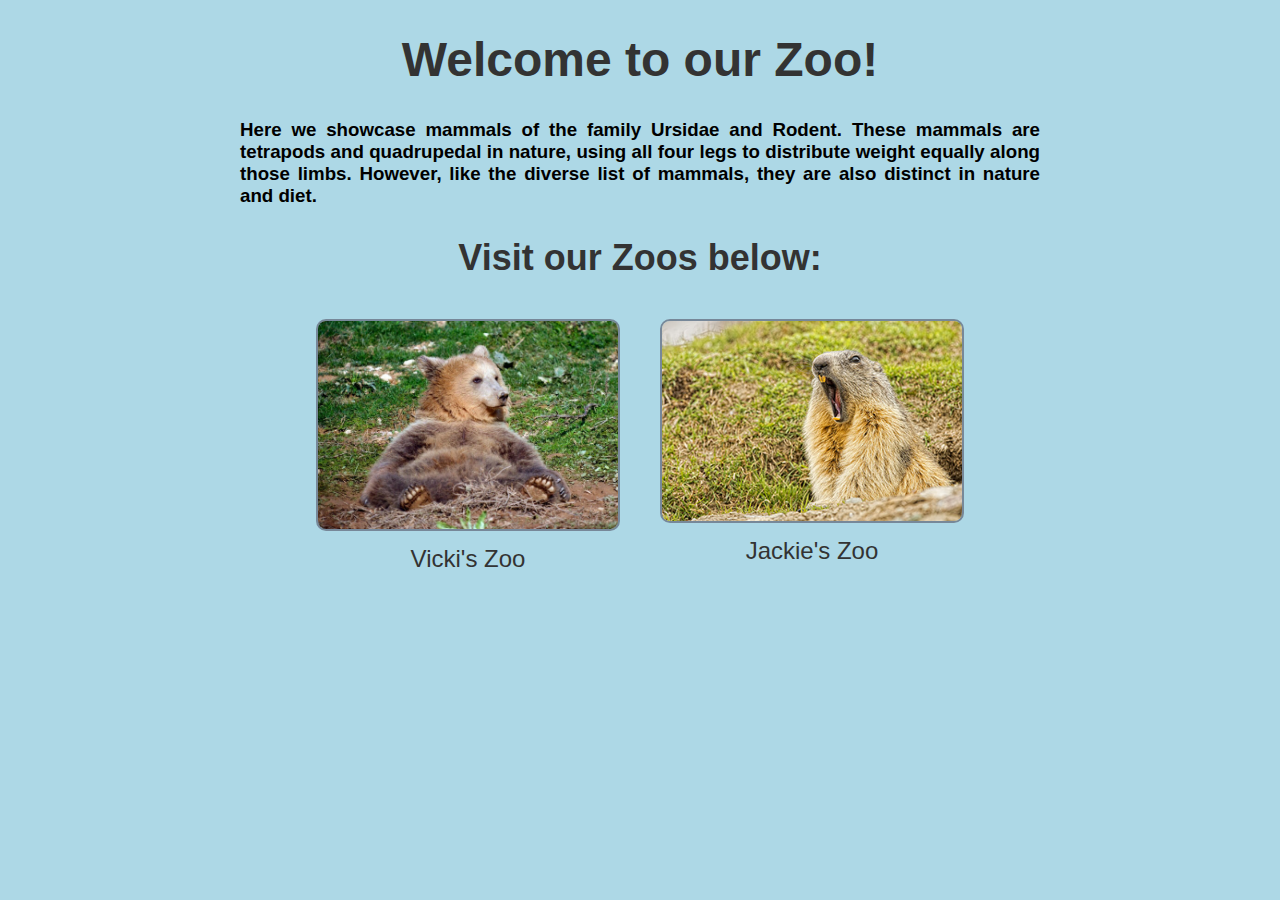
<file: index.html>
<!DOCTYPE html>
<html>
<head>
  <title>Welcome to our Zoo!</title>
  <link rel="stylesheet" type="text/css" href="css/index.css">
</head>
<body>
  <h1>Welcome to our Zoo!</h1>
  <h3 class="intro"> Here we showcase mammals of the family Ursidae and Rodent. These mammals are tetrapods and quadrupedal in nature, using all four legs to distribute weight equally along
    those limbs. However, like the diverse list of mammals, they are also distinct in nature and diet. 
  </h3>
  <h2>Visit our Zoos below:</h2>
  <div class="zoo-container">
    <a href="main.html" class="zoo-link">
      <img src="img/bear.jpeg" alt="Vicki's Zoo">
      <span class="zoo-name">Vicki's Zoo</span>
    </a>
    <a href="jzoo.html" class="zoo-link">
      <img src="img/marmotyawn.jpg" alt="Jackie's Zoo">
      <span class="zoo-name">Jackie's Zoo</span>
    </a>
  </div>
</body>
</html>
</file>
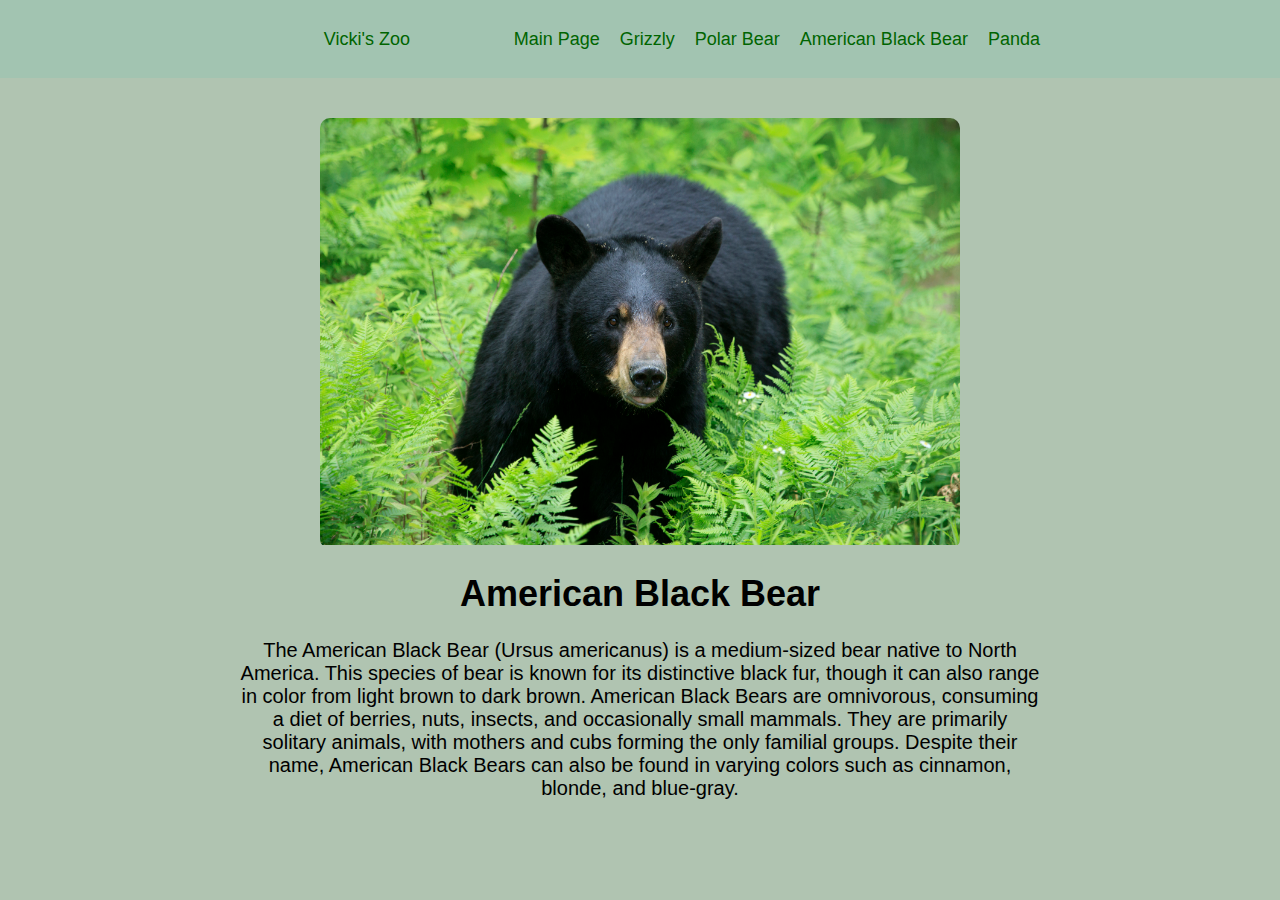
<file: american-black-bear.html>
<!DOCTYPE html>
<html>
<head>
  <meta charset="UTF-8">
  <meta name="viewport" content="width=device-width, initial-scale=1.0">
  <title>American Black Bear</title>
  <link rel="stylesheet" href="styles.css">
</head>
<body>
  <header class="navbar">
    <div class="container">
      <nav class="nav-links">
        <ul>
          <li id="left"><a href="main.html">Vicki's Zoo</a></li>
          <li><a href="index.html">Main Page</a></li>
          <li><a href="grizzly-bear.html">Grizzly</a></li>
          <li><a href="polar-bear.html">Polar Bear</a></li>
          <li><a href="american-black-bear.html">American Black Bear</a></li>
          <li><a href="panda-bear.html">Panda</a></li>
        </ul>
      </nav>
    </div>
  </header>

  <div class="container">
    <div class="content">
      <div class="image-wrapper-rounded">
        <img src="img/american-black-bear.jpeg" alt="American Black Bear">
      </div>
      <h1>American Black Bear</h1>
      <p>The American Black Bear (Ursus americanus) is a medium-sized bear native to North America. This species of bear is known for its distinctive black fur, though it can also range in color from light brown to dark brown. American Black Bears are omnivorous, consuming a diet of berries, nuts, insects, and occasionally small mammals. They are primarily solitary animals, with mothers and cubs forming the only familial groups. Despite their name, American Black Bears can also be found in varying colors such as cinnamon, blonde, and blue-gray.</p>
    </div>
  </div>
</body>
</html>
</file>
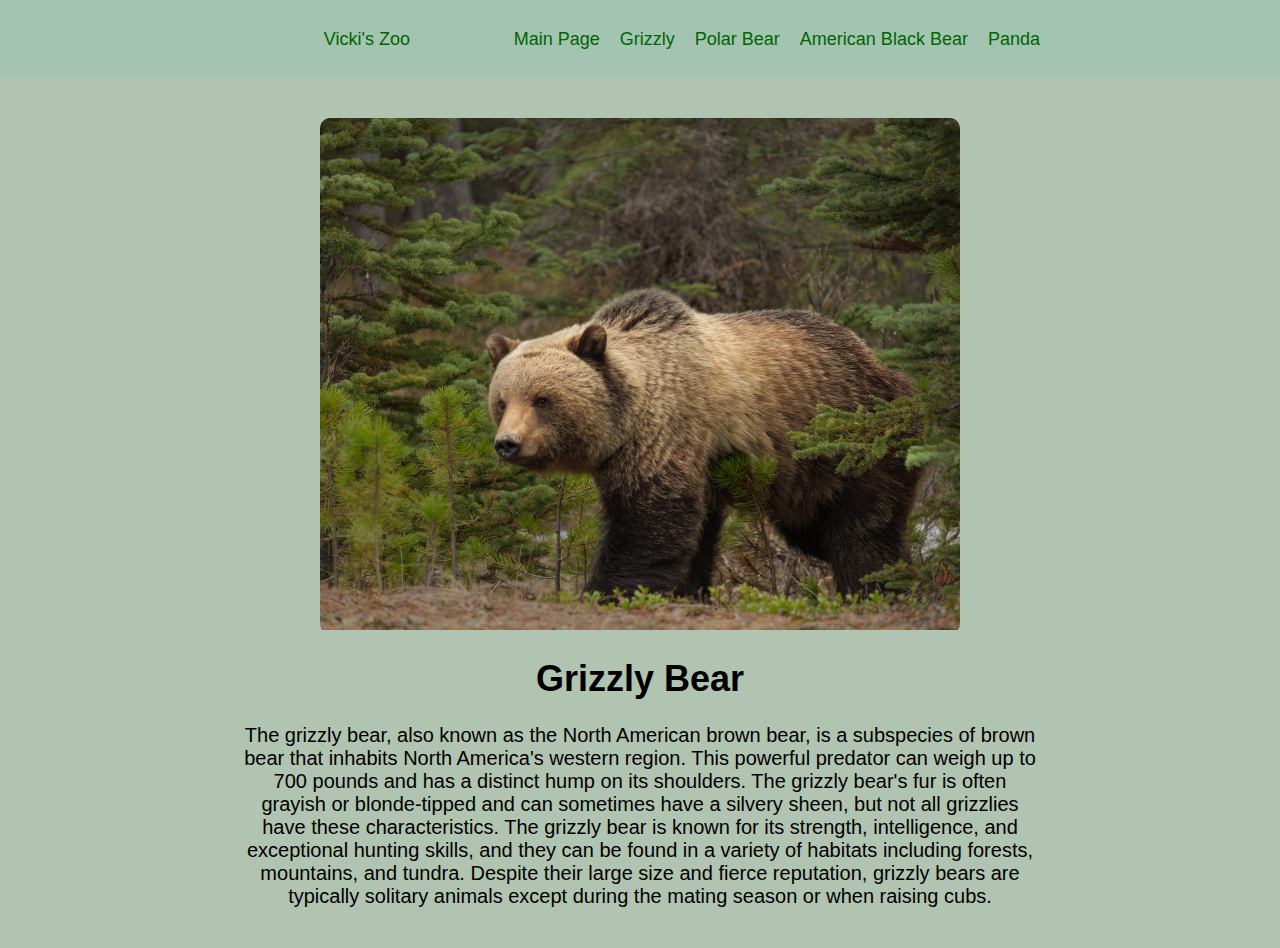
<file: grizzly-bear.html>
<!DOCTYPE html>
<html>
<head>
  <meta charset="UTF-8">
  <meta name="viewport" content="width=device-width, initial-scale=1.0">
  <title>Grizzly Bear</title>
  <link rel="stylesheet" href="styles.css">
</head>
<body>
  <header class="navbar">
    <div class="container">
      <nav class="nav-links">
        <ul>
          <li id="left"><a href="main.html">Vicki's Zoo</a></li>
          <li><a href="index.html">Main Page</a></li>
          <li><a href="grizzly-bear.html">Grizzly</a></li>
          <li><a href="polar-bear.html">Polar Bear</a></li>
          <li><a href="american-black-bear.html">American Black Bear</a></li>
          <li><a href="panda-bear.html">Panda</a></li>
        </ul>
      </nav>
    </div>
  </header>

  <div class="container">
    <div class="content">
      <div class="image-wrapper-rounded">
        <img src="img/grizzly-bear.jpeg" alt="Grizzly Bear">
      </div>
      <h1>Grizzly Bear</h1>
      <p>
        The grizzly bear, also known as the North American brown bear, is a subspecies of brown bear that inhabits North America's western region. This powerful predator can weigh up to 700 pounds and has a distinct hump on its shoulders. The grizzly bear's fur is often grayish or blonde-tipped and can sometimes have a silvery sheen, but not all grizzlies have these characteristics. The grizzly bear is known for its strength, intelligence, and exceptional hunting skills, and they can be found in a variety of habitats including forests, mountains, and tundra. Despite their large size and fierce reputation, grizzly bears are typically solitary animals except during the mating season or when raising cubs.</p>
    </div>
  </div>
</body>
</html>
</file>
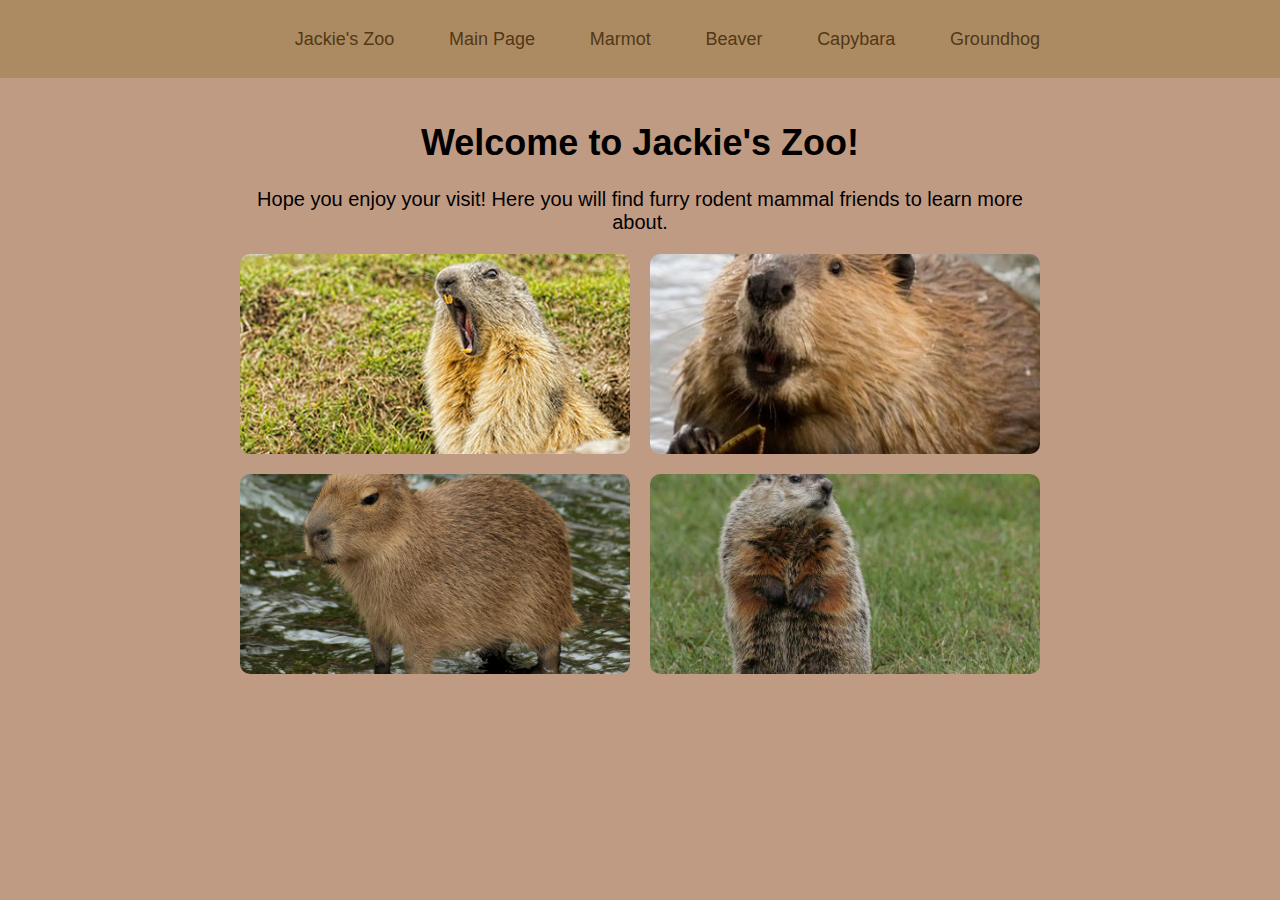
<file: jzoo.html>
<!DOCTYPE html>
<html>
<head>
  <meta charset="UTF-8">
  <meta name="viewport" content="width=device-width, initial-scale=1.0">
  <title>Jackie's Zoo</title>
  <link rel="stylesheet" href="stylesJ.css">
</head>
<body>
  <header class="navbar">
    <div class="container">
      
      <nav class="nav-links">
        <ul>
          <li id="left"><a href="jzoo.html">Jackie's Zoo</a></li>
          <li><a href="index.html">Main Page</a></li>
          <li><a href="marmot.html">Marmot</a></li>
          <li><a href="beaver.html">Beaver</a></li>
          <li><a href="capybara.html">Capybara</a></li>
          <li><a href="groundhog.html">Groundhog</a></li>
        </ul>
      </nav>
    </div>
  </header>

  <div class="container">
    <div class="content">
      <h1>Welcome to Jackie's Zoo!</h1>
      <p>Hope you enjoy your visit! Here you will find furry rodent mammal friends to learn more about.</p>
      <div class="image-container">
        <a href="marmot.html" class="image-wrapper">
          <img src="img/marmotyawn.jpg" alt="Marmot">
          <div class="overlay">
            <span>Learn More</span>
          </div>
        </a>
        <a href="beaver.html" class="image-wrapper">
          <img src="img/beaver.jpeg" alt="Beaver">
          <div class="overlay">
            <span>Learn More</span>
          </div>
        </a>
        <a href="capybara.html" class="image-wrapper">
          <img src="img/capybara.jpg" alt="Capybara">
          <div class="overlay">
            <span>Learn More</span>
          </div>
        </a>
        <a href="groundhog.html" class="image-wrapper">
          <img src="img/groundhog.jpg" alt="Groundhog">
          <div class="overlay">
            <span>Learn More</span>
          </div>
        </a>
      </div>
    </div>
  </div>
</body>
</html>
</file>
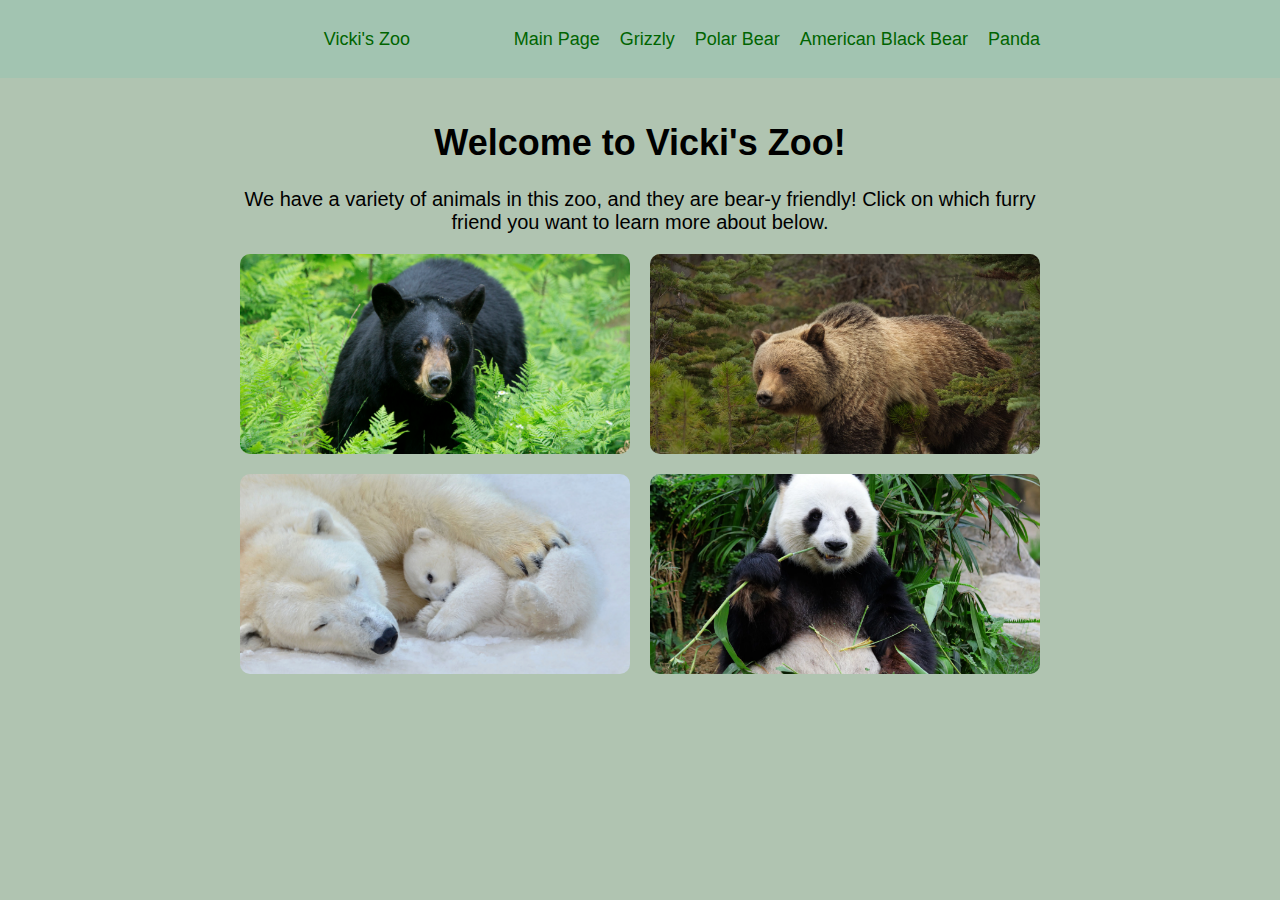
<file: main.html>
<!DOCTYPE html>
<html>
<head>
  <meta charset="UTF-8">
  <meta name="viewport" content="width=device-width, initial-scale=1.0">
  <title>Vicki's Zoo</title>
  <link rel="stylesheet" href="styles.css">
</head>
<body>
  <header class="navbar">
    <div class="container">
      
      <nav class="nav-links">
        <ul>
          <li id="left"><a href="main.html">Vicki's Zoo</a></li>
          <li><a href="index.html">Main Page</a></li>
          <li><a href="grizzly-bear.html">Grizzly</a></li>
          <li><a href="polar-bear.html">Polar Bear</a></li>
          <li><a href="american-black-bear.html">American Black Bear</a></li>
          <li><a href="panda-bear.html">Panda</a></li>
        </ul>
      </nav>
    </div>
  </header>

  <div class="container">
    <div class="content">
      <h1>Welcome to Vicki's Zoo!</h1>
      <p>We have a variety of animals in this zoo, and they are bear-y friendly! Click on which furry friend you want to learn more about below.</p>
      <div class="image-container">
        <a href="american-black-bear.html" class="image-wrapper">
          <img src="img/american-black-bear.jpeg" alt="American Black Bear">
          <div class="overlay">
            <span>Learn More</span>
          </div>
        </a>
        <a href="grizzly-bear.html" class="image-wrapper">
          <img src="img/grizzly-bear.jpeg" alt="Grizzly Bear">
          <div class="overlay">
            <span>Learn More</span>
          </div>
        </a>
        <a href="polar-bear.html" class="image-wrapper">
          <img src="img/polar-bear.jpeg" alt="Polar Bear">
          <div class="overlay">
            <span>Learn More</span>
          </div>
        </a>
        <a href="panda-bear.html" class="image-wrapper">
          <img src="img/panda.jpeg" alt="Panda Bear">
          <div class="overlay">
            <span>Learn More</span>
          </div>
        </a>
      </div>
    </div>
  </div>
</body>
</html>
</file>
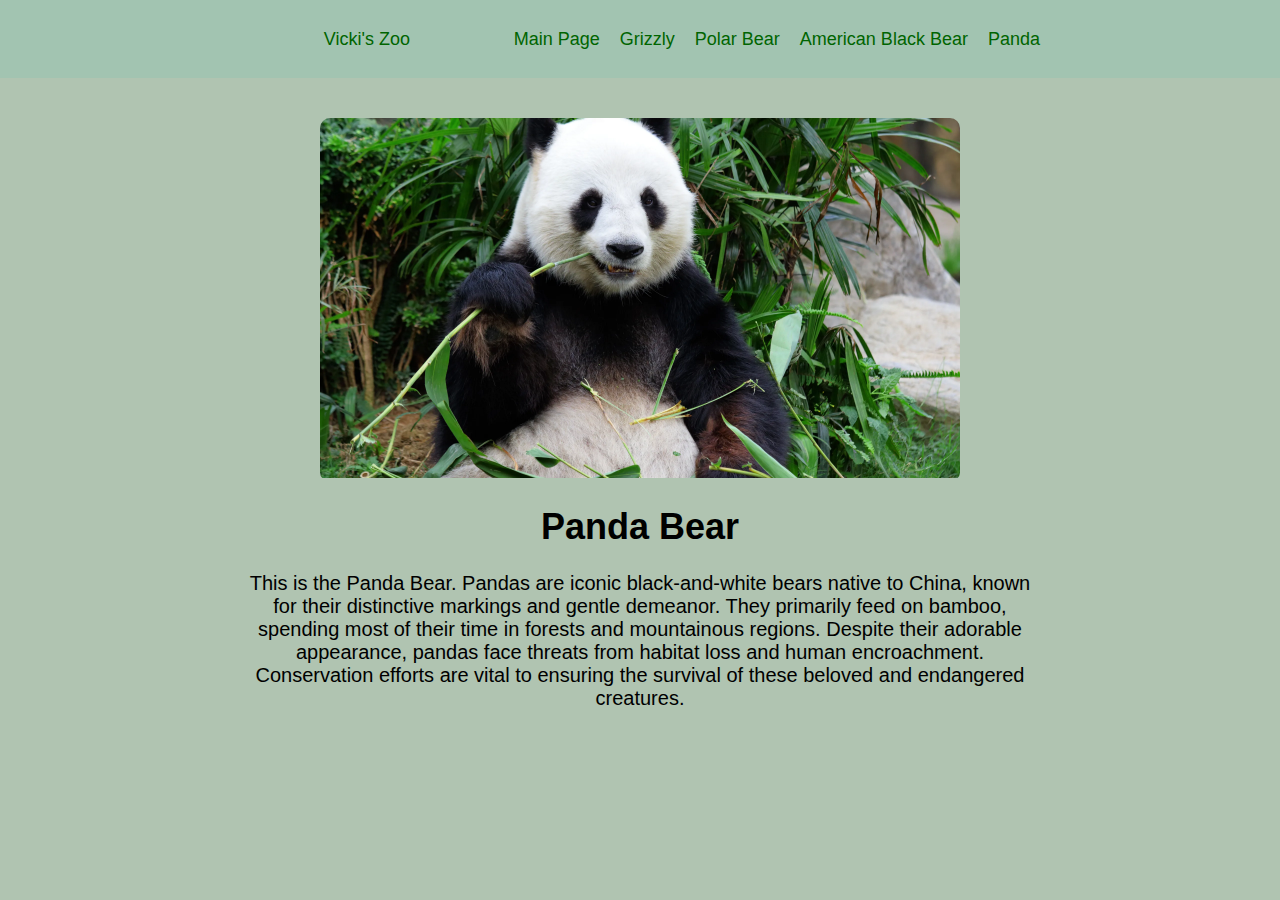
<file: panda-bear.html>
<!DOCTYPE html>
<html>
<head>
  <meta charset="UTF-8">
  <meta name="viewport" content="width=device-width, initial-scale=1.0">
  <title>Panda Bear</title>
  <link rel="stylesheet" href="styles.css">
</head>
<body>
  <header class="navbar">
    <div class="container">
      <nav class="nav-links">
        <ul>
          <li id="left"><a href="main.html">Vicki's Zoo</a></li>
          <li><a href="index.html">Main Page</a></li>
          <li><a href="grizzly-bear.html">Grizzly</a></li>
          <li><a href="polar-bear.html">Polar Bear</a></li>
          <li><a href="american-black-bear.html">American Black Bear</a></li>
          <li><a href="panda-bear.html">Panda</a></li>
        </ul>
      </nav>
    </div>
  </header>

  <div class="container">
    <div class="content">
      <div class="image-wrapper-rounded">
        <img src="img/panda.jpeg" alt="Panda Bear">
      </div>
      <h1>Panda Bear</h1>
      <p>This is the Panda Bear. Pandas are iconic black-and-white bears native to China, known for their distinctive markings and gentle demeanor. They primarily feed on bamboo, spending most of their time in forests and mountainous regions. Despite their adorable appearance, pandas face threats from habitat loss and human encroachment. Conservation efforts are vital to ensuring the survival of these beloved and endangered creatures.</p>
    </div>
  </div>
</body>
</html>
</file>
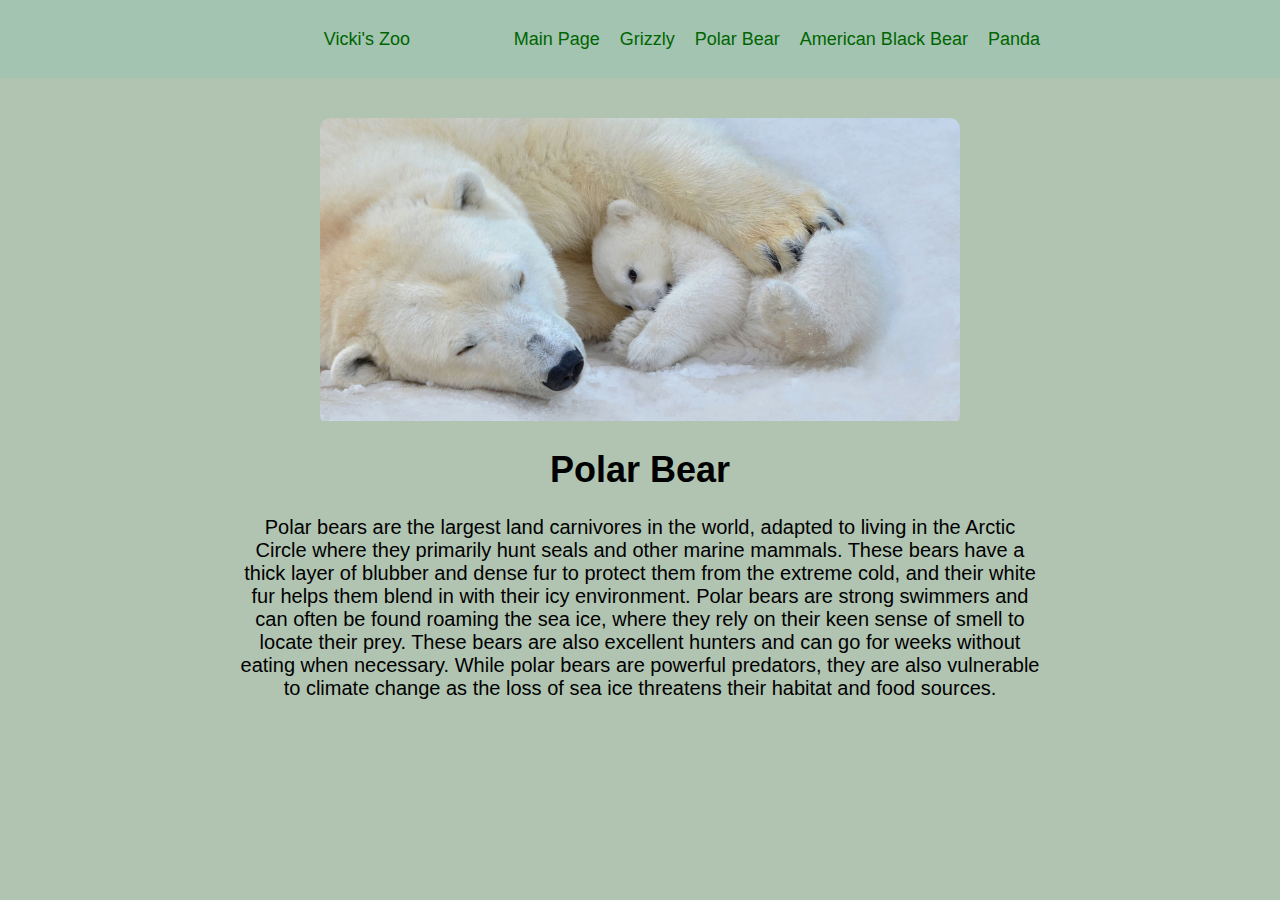
<file: polar-bear.html>
<!DOCTYPE html>
<html>
<head>
  <meta charset="UTF-8">
  <meta name="viewport" content="width=device-width, initial-scale=1.0">
  <title>Polar Bear</title>
  <link rel="stylesheet" href="styles.css">
</head>
<body>
  <header class="navbar">
    <div class="container">
      <nav class="nav-links">
        <ul>
          <li id="left"><a href="main.html">Vicki's Zoo</a></li>
          <li><a href="index.html">Main Page</a></li>
          <li><a href="grizzly-bear.html">Grizzly</a></li>
          <li><a href="polar-bear.html">Polar Bear</a></li>
          <li><a href="american-black-bear.html">American Black Bear</a></li>
          <li><a href="panda-bear.html">Panda</a></li>
        </ul>
      </nav>
    </div>
  </header>

  <div class="container">
    <div class="content">
      <div class="image-wrapper-rounded">
        <img src="img/polar-bear.jpeg" alt="Polar Bear">
      </div>
      <h1>Polar Bear</h1>
      <p>
        Polar bears are the largest land carnivores in the world, adapted to living in the Arctic Circle where they primarily hunt seals and other marine mammals. These bears have a thick layer of blubber and dense fur to protect them from the extreme cold, and their white fur helps them blend in with their icy environment. Polar bears are strong swimmers and can often be found roaming the sea ice, where they rely on their keen sense of smell to locate their prey. These bears are also excellent hunters and can go for weeks without eating when necessary. While polar bears are powerful predators, they are also vulnerable to climate change as the loss of sea ice threatens their habitat and food sources.</p>
    </div>
  </div>
</body>
</html>
</file>
<file: css/index.css>
body {
  font-family: Gill Sans, sans-serif;
  background-color: #ADD8E6; 
  text-align: center;
}

h1 {
  font-size: 48px; 
  color: #333333; 
}

h2 {
  font-size: 36px; 
  color: #333333; 
  margin-bottom: 20px;
}

.zoo-container {
  display: flex;
  justify-content: center;
}

.zoo-link {
  display: inline-block;
  margin: 20px;
  text-decoration: none;
  color: #333333; 
  text-align: center; 
}

.zoo-link:hover img {
  transform: scale(1.1); 
}

.zoo-link img {
  width: 300px; 
  height: auto; 
  border-radius: 10px; 
  border: 2px solid #778899; 
  transition: transform 0.3s ease; 
}

.zoo-name {
  display: block;
  font-size: 24px; 
  margin-top: 10px; 
}

.intro {
  max-width: 800px; 
  margin: 0 auto;   
  text-align: justify;
}

h3 {
  text-align: center; 
}
</file>
<file: styles.css>
body {
  font-family: "Georgia", sans-serif; 
  background-color: #B0C4B1; 
  margin: 0;
  padding: 0;
}

.container {
  width: calc(100% - 40px); 
  max-width: 800px; 
  margin: 0 auto;
  padding: 20px;
}

.navbar {
  background-color: #A2C4B1; 
  padding: 10px 20px;
  display: flex;
  justify-content: space-between; 
  align-items: center;
  line-height: 1; 
}

.nav-links ul {
  list-style: none;
  padding: 0;
  margin: 0;
  display: flex;
}

.nav-links ul li {
  margin-left: 20px; 
}

.nav-links ul li:first-child {
  margin-left: auto; 
}

.nav-links #left {
  margin-right: auto; 
}

.nav-links ul li a {
  color: #006400;
  text-decoration: none;
  font-size: 18px; 
  transition: color 0.3s ease;
}

.nav-links ul li a:hover {
  color: #333333; 
}

.content {
  text-align: center;
}

.content h1 {
  font-size: 36px; 
}

.content p {
  font-size: 20px; 
}

.image-container {
  display: grid;
  grid-template-columns: repeat(2, 1fr);
  grid-gap: 20px;
}

.image-wrapper {
  position: relative;
  border-radius: 10px;
  overflow: hidden;
  height: 200px; 
}

.image-wrapper img {
  width: 100%;
  height: 100%;
  object-fit: cover; 
  display: block;
}

.overlay {
  position: absolute;
  top: 0;
  left: 0;
  width: 100%;
  height: 100%;
  background-color: rgba(0, 0, 0, 0.3);
  display: flex;
  justify-content: center;
  align-items: center;
  opacity: 0;
  transition: opacity 0.3s ease;
}

.overlay span {
  color: #ffffff;
  font-size: 18px;
}

.image-wrapper:hover .overlay {
  opacity: 1;
}

.image-wrapper-rounded {
  text-align: center;
  border-radius: 10px; 
  overflow: hidden; 
  margin: 20px auto;
  max-width: 80%; 
}

.image-wrapper-rounded img {
  width: 100%; 
  height: auto; 
}
</file>
<file: stylesJ.css>
body {
    font-family: "Helvetica", sans-serif; 
    background-color: rgb(192, 155, 131); 
    margin: 0;
    padding: 0;
  }
  
  .container {
    width: calc(100% - 40px); 
    max-width: 800px; 
    margin: 0 auto;
    padding: 20px;
  }
  
  .navbar {
    background-color: rgb(172, 139, 99);
    padding: 10px 20px;
    display: flex;
    justify-content: space-between; 
    align-items: center;
    line-height: 1; 
  }
  
  .nav-links ul {
    list-style-type: none;
    padding: 0;
    margin: 0;
    display: flex;
  }
  
  .nav-links ul li {
    margin-left: 20px; 
  }
  
  .nav-links ul li {
    margin-left: auto; 
  }
  
  .nav-links ul li a {
    color: #523816;
    text-decoration: none;
    font-size: 18px; 
    transition: color 0.3s ease;
  }
  
  .nav-links ul li a:hover {
    color: #3d2918; 
  }
  
  .content {
    text-align: center;
  }
  
  .content h1 {
    font-size: 36px; 
  }
  
  .content p {
    font-size: 20px; 
  }
  
  .image-container {
    display: grid;
    grid-template-columns: repeat(2, 1fr);
    grid-gap: 20px;
  }
  
  .image-wrapper {
    position: relative;
    border-radius: 10px;
    overflow: hidden;
    height: 200px; 
  }
  
  .image-wrapper img {
    width: 100%;
    height: 100%;
    object-fit: cover; 
    display: block;
  }
  
  .overlay {
    position: absolute;
    top: 0;
    left: 0;
    width: 100%;
    height: 100%;
    background-color: rgba(0, 0, 0, 0.3);
    display: flex;
    justify-content: center;
    align-items: center;
    opacity: 0;
    transition: opacity 0.3s ease;
  }
  
  .overlay span {
    color: #ffffff;
    font-size: 18px;
  }
  
  .image-wrapper:hover .overlay {
    opacity: 1;
  }
  
  .image-wrapper-rounded {
    text-align: center;
    border-radius: 10px; 
    overflow: hidden; 
    margin: 20px auto;
    max-width: 80%; 
  }
  
  .image-wrapper-rounded img {
    width: 100%; 
    height: auto; 
  }
</file>
